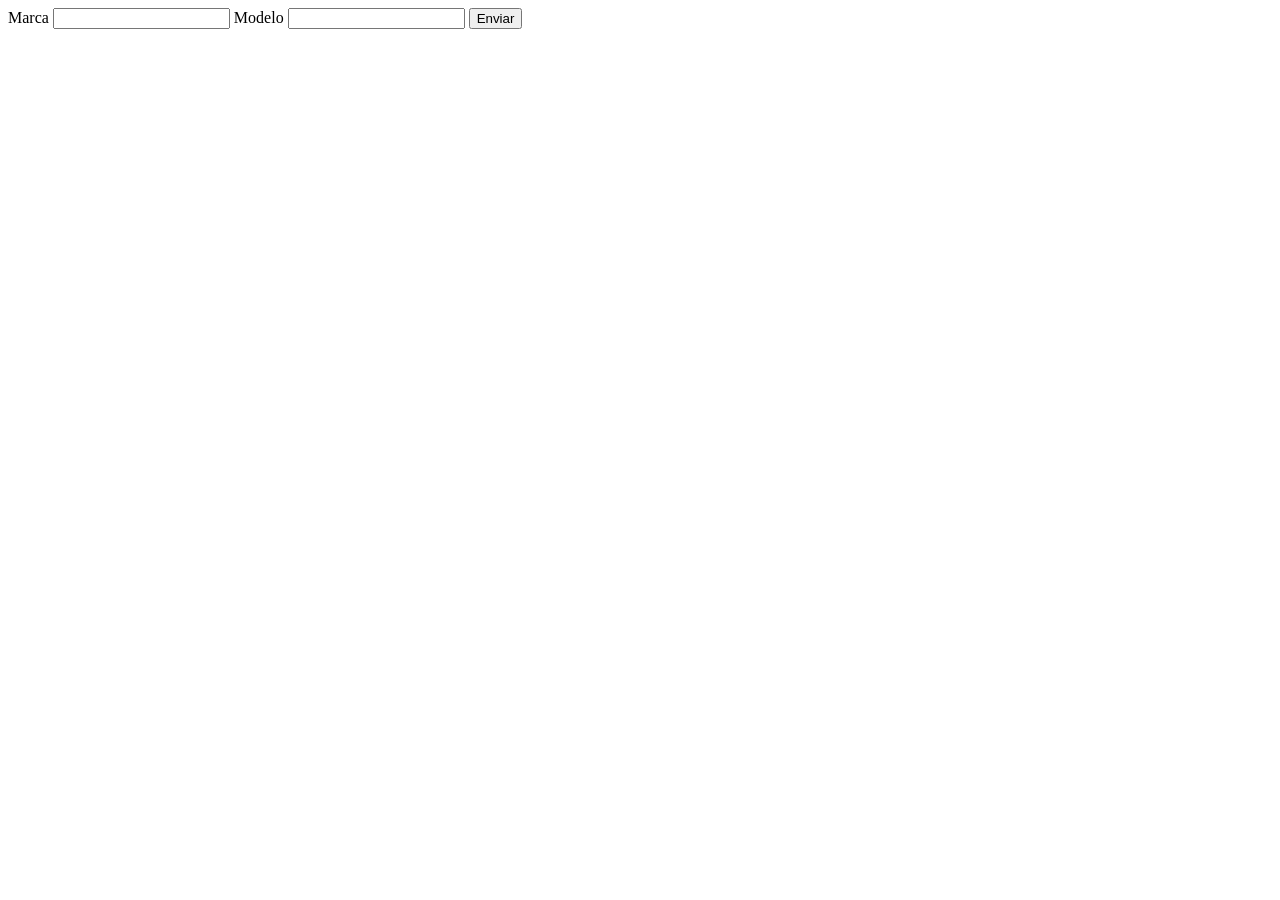
<file: pages/index.html>
<!DOCTYPE html>
<html>
<head>
    <meta charset="UTF-8">
    <meta name="viewport" content="width=device-width, initial-scale=1.0">
    <script src="../assets/js/aula.js"></script>
    <title>Document</title>
</head>
<body>
    <label>Marca</label>
    <input id="brand" type="text">
    <label>Modelo</label>
    <input id="model" type="text">
    <button type="button" onclick="addCar()">Enviar</button>
    <div id="result"></div>
    <p id="test"></p>
</body>
</html>
</file>
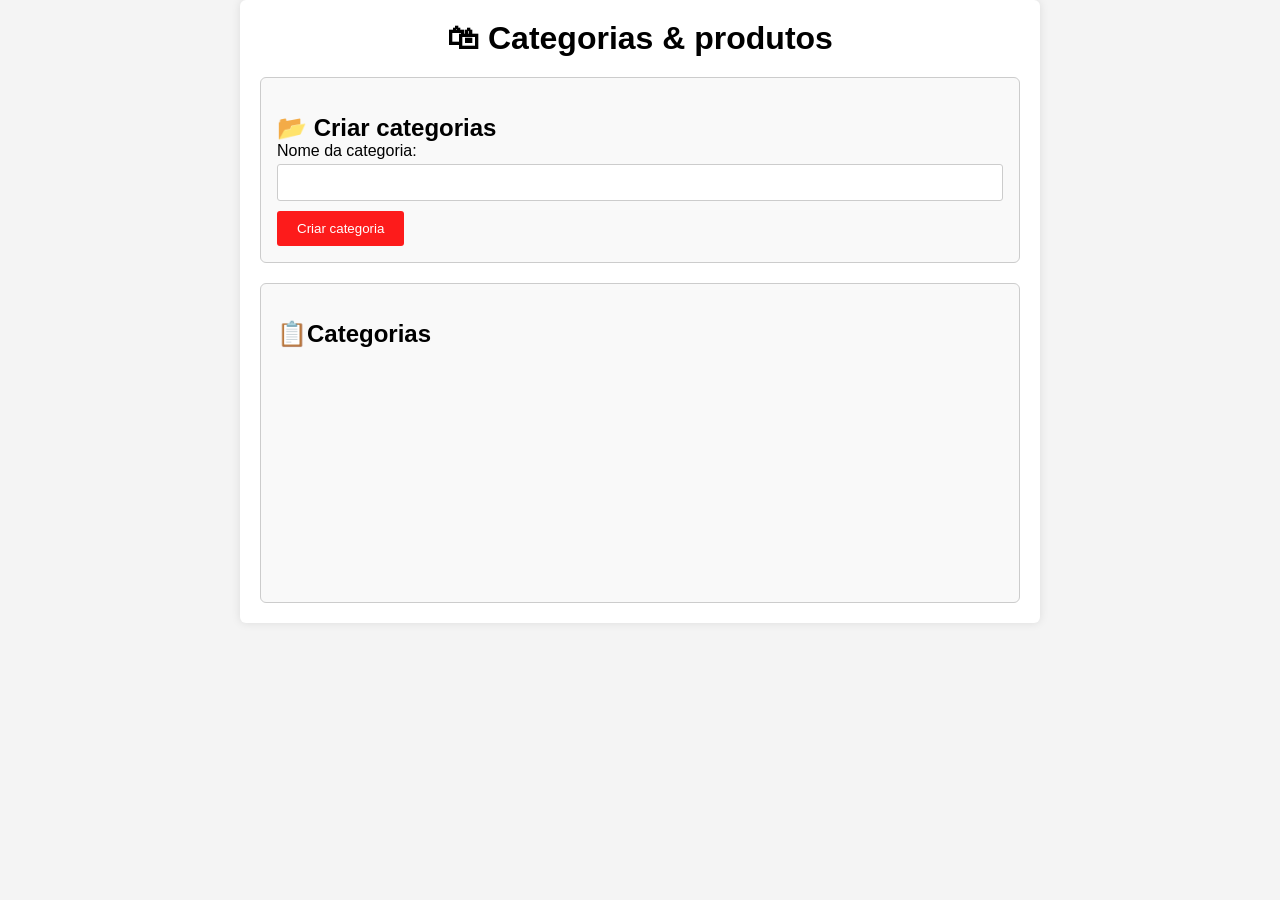
<file: pages/category-product.html>
<!DOCTYPE html>
<html lang="pt-BR">
<head>
    <meta charset="UTF-8">
    <meta name="viewport" content="width=device-width, initial-scale=1.0">
    <script src="../assets/js/script.category-product.js"></script>
    <link rel="stylesheet" href="../assets/css/styles.category-product.css">
    <title>Categorias e produtos</title>
</head>
<body>
<div id="container">
    <h1>🛍 Categorias & produtos</h1>

    <div class="form-container">
     <h2>📂 Criar categorias</h2>
     <label for="">Nome da categoria:</label>
     <input type="text" id="categoryNameInput" required/>
     <button class="btn" onclick="createCategories()">Criar categoria</button>
    </div>

    <div id="list-container">
        <h2>📋Categorias</h2>
        <ul id="categoriesList"></ul>
    </div>
</div>
</body>
</html>
</file>
<file: assets/css/styles.category-product.css>
*{
    padding: 0;
    margin: 0;
    box-sizing: border-box;
    font-family: 'Poppins', sans-serif;
}

body{
    background-color: #f4f4f4;
}
#container{
    max-width: 50rem;
    margin: 0 auto;
    background-color: #fff;
    padding: 1.25rem;
    border-radius: 6px;
    box-shadow: 0 0 0.625rem rgb(0, 0, 0, 0.1);
}

h1{
    text-align: center;
    margin-bottom: 1.25rem;
}

h2{
    margin-top: 1.25rem;
}
.form-container{
    border:  1px solid #ccc;
    padding: 1rem;
    margin-bottom: 1.25rem;
    border-radius: 6px;
    background-color: #f9f9f9;

}
.form-container label{
    display: block;
    margin-bottom: 0.25rem;
}
.form-container input{
    width: 100%;
    padding: 0.625rem;
    margin-bottom: 0.625rem;
    border: 1px solid #ccc;
    border-radius: 3px;
}

    .btn{
        background-color: #fd1b1b;
        color: #fff;
        padding: 0.625rem 1.25rem;
        border: none;
        cursor: pointer;
        border-radius: 3px;
        transition: backgorund-color 0.3s ease, color 0.3s ease, transform 0.3s ease;
    }
    .btn:hover{
        background-color: #e60e0e;
        transform: scale(1.05);
    }

    #list-container{
        background-color: #f9f9f9;
        padding: 1rem;
        border: 1px solid #ccc;
        border-radius: 6px;
        min-height: 20rem;
        overflow-y: auto;
    }
    #list-container ul{
        list-style: none;
        padding: 0;
        margin: 0;
    }
    #list-container li{
        margin-bottom: 0.625rem;
        padding: 0.625rem;
        background-color: #fff;
        border: 1px solid #ccc;
        border-radius: 3px;
    }
</file>
